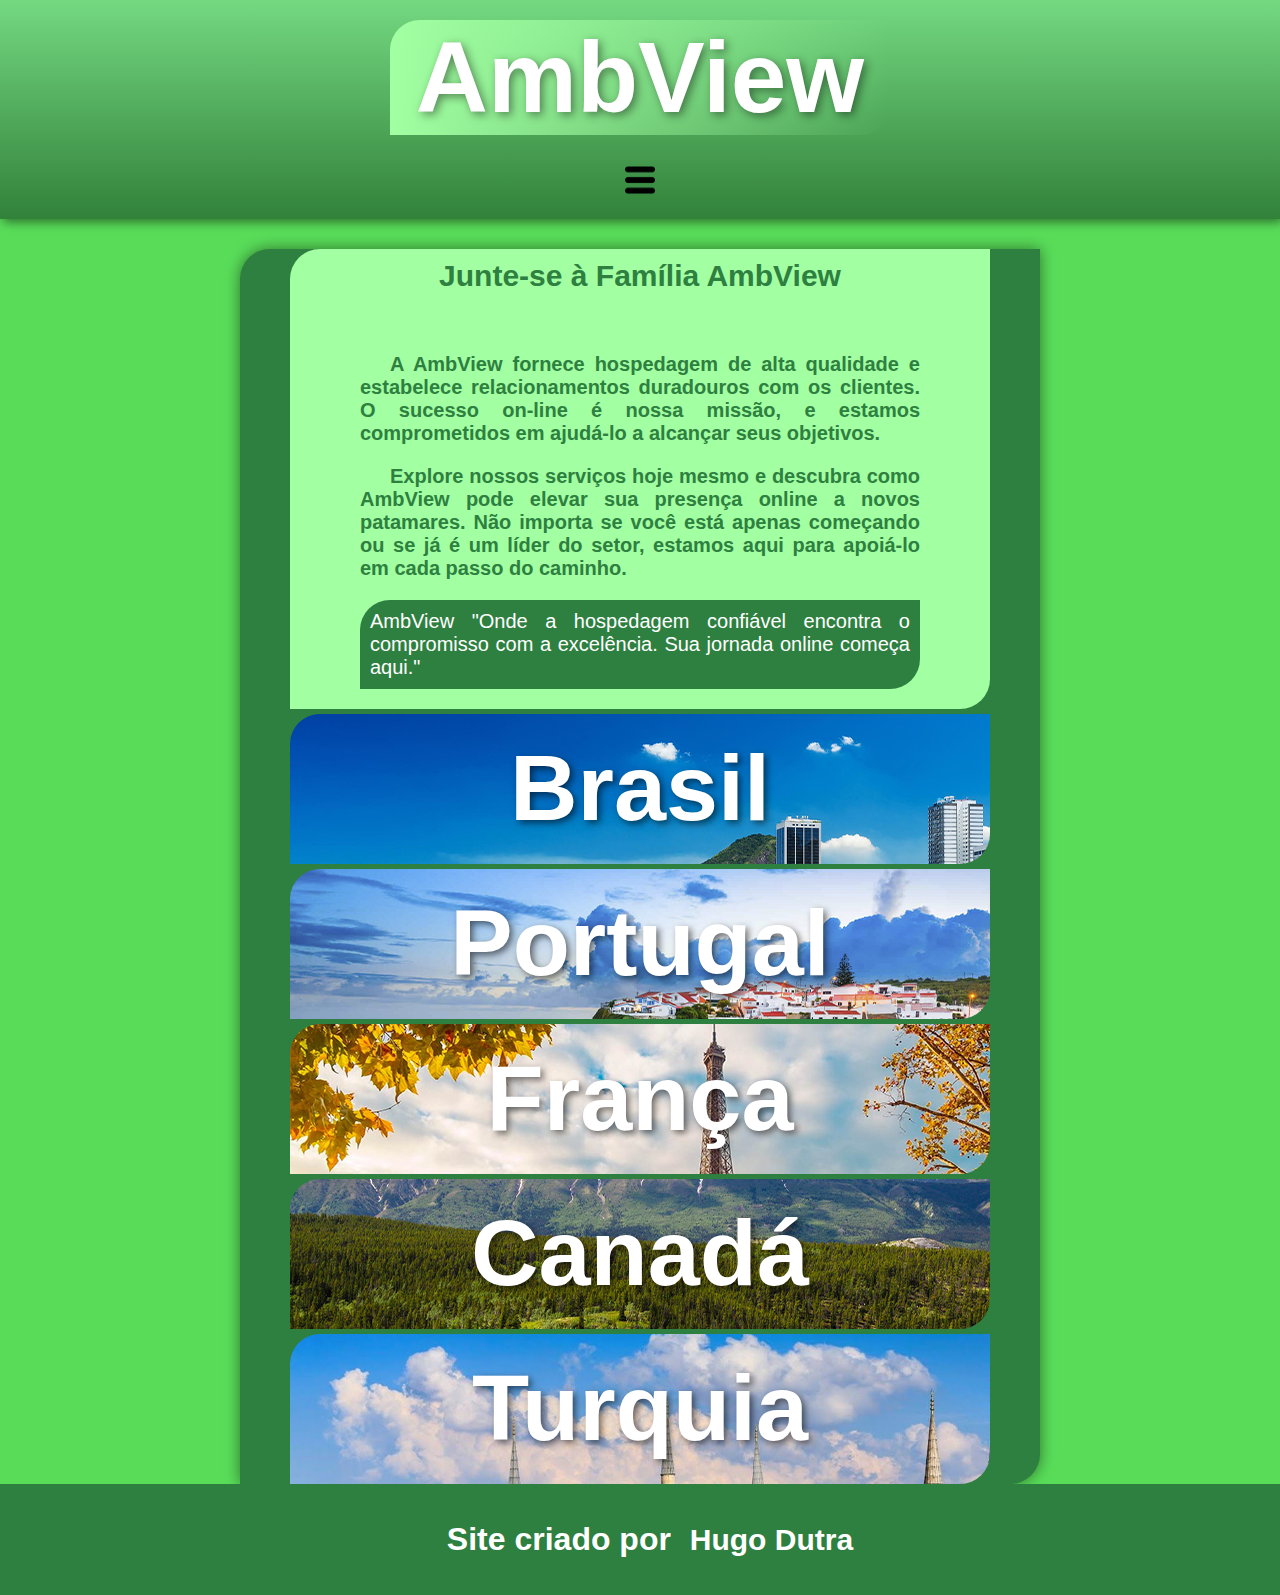
<file: index.html>
<!DOCTYPE html>
<html lang="pt-br">

<head>
    <meta charset="UTF-8">
    <meta name="viewport" content="width=device-width, initial-scale=1.0">
    <title>AmbView</title>
    <link rel="stylesheet" href="style.css">
    <link rel="shortcut icon" href="img/facionp.png" type="image/x-icon">
</head>

<body>
    <header>
        <h1>AmbView</h1>


        <nav>
            <div class="img">
                <img src="botao-de-menu.png" alt="">
                <a href="#">Menu</a>
                <a href="#">Login</a>
                <a href="#">Lugares</a>
                <a href="#">Configuração</a>
        </nav>
        </div>
    </header>

    <main>
        <section>
            <article>
                <h2>Junte-se à Família AmbView</h2>

                <article>

                        <p>
                            A AmbView fornece hospedagem de alta qualidade e estabelece relacionamentos duradouros com os clientes. O sucesso on-line é nossa missão, e estamos comprometidos em
                            ajudá-lo a alcançar seus objetivos.
                        </p>
                        <p>
                            Explore nossos serviços hoje mesmo e descubra como  AmbView pode elevar sua presença online a novos
                            patamares. Não importa se você está apenas começando ou se já é um líder do setor, estamos aqui para
                            apoiá-lo em cada passo do caminho.
                        </p>

                    <aside>AmbView "Onde a hospedagem confiável encontra o compromisso com a excelência. Sua jornada
                        online começa aqui."</aside>
                </article>


            </article>
        </section>

        <div id="lug">
            <div id="bra">
                <h3>Brasil</h3>
            </div>
            <div id="por">
                <h3>Portugal</h3>
            </div>
            <div id="fra">
                <h3>França</h3>
            </div>
            <div id="can">
                <h3>Canadá</h3>
            </div>
            <div id="tur">
                <h3>Turquia</h3>
            </div>
        </div>
    </main>
    <footer>
        <p>Site criado por <a href="#" id="insta" target="_blank" rel="next">Hugo Dutra</a></p>
    </footer>
</body>

</html>
</file>
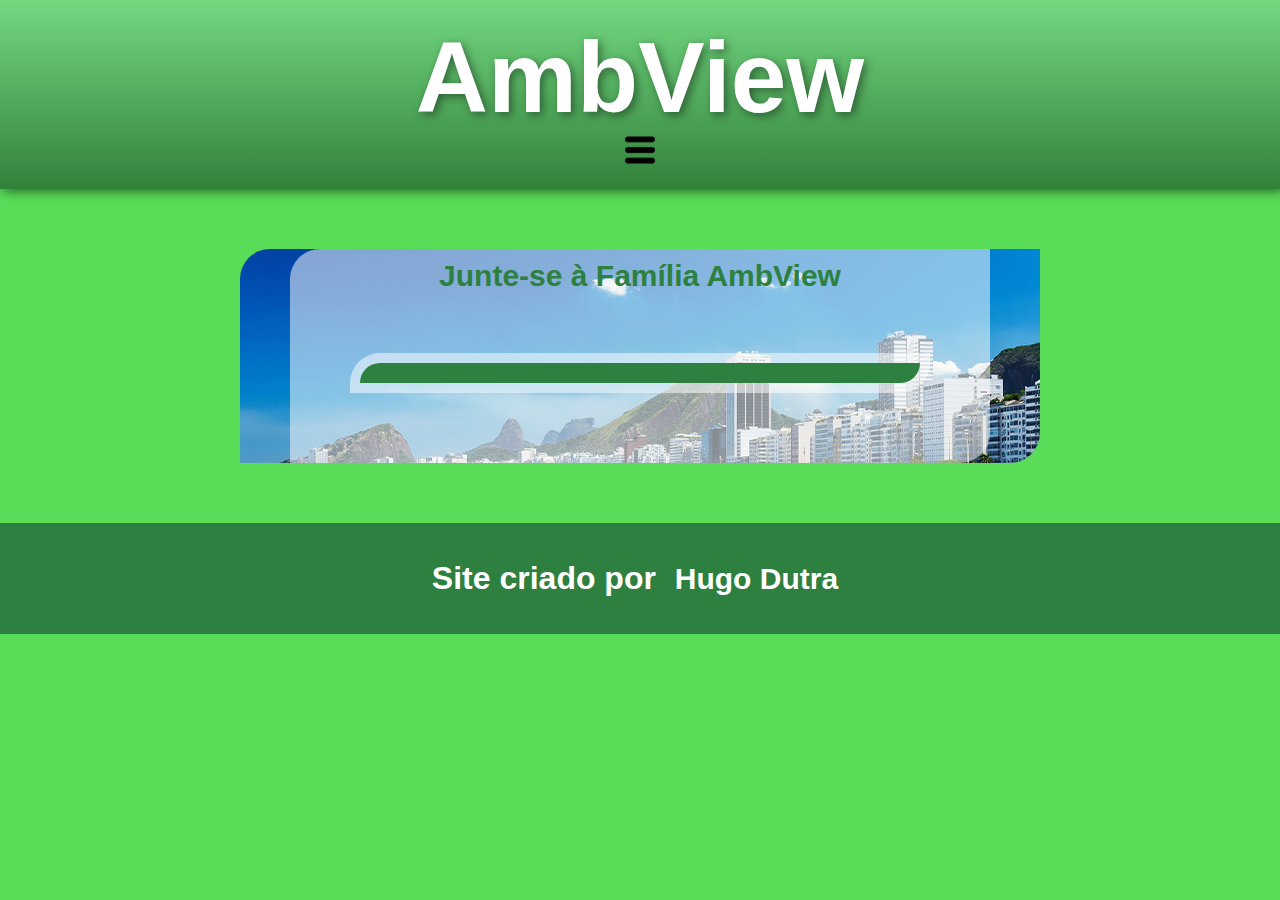
<file: brasil.html>
<!DOCTYPE html>
<html lang="pt-br">

<head>
    <meta charset="UTF-8">
    <meta name="viewport" content="width=device-width, initial-scale=1.0">
    <title>AmbView</title>
    <link rel="stylesheet" href="style01.css">
    <link rel="shortcut icon" href="img/facionp.png" type="image/x-icon">
</head>

<body>
    <header>
        <h1>AmbView</h1>


        <nav>
            <div class="img">
                <img src="botao-de-menu.png" alt="">
                <a href="#">Menu</a>
                <a href="#">Login</a>
                <a href="#">Lugares</a>
                <a href="#">Configuração</a>
        </nav>
        </div>
    </header>

    <main>
        <section>
            <article>
                <h2>Junte-se à Família AmbView</h2>

                <article>
                    <aside>

                    </aside>
                </article>


            </article>
        </section>
    </main>
    <footer>
        <p>Site criado por <a href="#" id="insta" target="_blank" rel="next">Hugo Dutra</a></p>
    </footer>
</body>

</html>
</file>
<file: style.css>
@charset "UTF-8";


body {
    font-family: Arial, Helvetica, sans-serif;
    background-color: rgb(89, 221, 89);
    color: white;
    margin: 0px 0px 0px 0px;
    height: auto;
    top: auto;
}

h1 {
    font-size: 100px;
    margin: auto;
    padding: 0px;
    text-shadow: 3px 3px 10px rgba(0, 0, 0, 0.445);
    background-image: linear-gradient(to right,  rgb(162, 255, 162), transparent);
    max-width: 500px;
    border-radius: 30px 0px 30px 0px;
}

h1:hover {
    font-size: 100px;
    margin: auto;
    padding: 0px;
    text-shadow: 3px 3px 10px rgba(0, 0, 0, 0.445);
    background-image: linear-gradient(to right,  rgb(162, 255, 162), transparent);
    max-width: 500px;
    border-radius: 0px 30px 0px 30px;
    transition-duration: 1s;
}

header {
    background-image: linear-gradient(to bottom, rgba(128, 214, 147, 0.692),rgba(32, 88, 44, 0.692));
    box-shadow: 3px 3px 10px rgba(0, 0, 0, 0.493);
    padding: 20px;
    text-align: center;
}

.img {
    margin-top: 30px;
    display: inline-block;
}

.img>img {
    height: 30px;
    width: 30px;
}

.img>a {
    display: none;
}

.img:hover>a {
    display: inline-block;
}

a {
    color: white;
    text-decoration: none;
    margin: 10px;
    font-size: 30px;
}

a:hover {
    background-color: rgba(32, 88, 44, 0.692);
    padding: 4px;
    width: 200px;
    border-radius: 30px 0px 30px 0px;
    transition-duration: 1s;
}

main {
    background-color: rgb(46, 128, 64);
    margin: 30px 30px 0px 30px;
    border-radius: 30px 0px 30px 0px;
    max-width: 800px;
    margin: auto;
    box-shadow: 0px 0px 15px rgba(0, 0, 0, 0.486);
    
}

h2 {
    text-align: center;
    margin: auto;
    color: rgb(46, 128, 64);
}

p {
    color: rgb(46, 128, 64);
    font-weight: bold;
    text-indent: 30px;
}

article {
    background-color: rgb(162, 255, 162);
    padding: 10px;
    font-size: 20px;
    text-align: justify;
    margin: 30px 50px 0px 50px;
    border-radius: 30px 0px 30px 0px

}

aside {
    background-color: rgb(46, 128, 64);
    border-radius: 30px 0px 30px 0px;
    padding: 10px;
}

#lug h3 {
    padding-top: 20px;
    margin: 5px;
}

#lug h3:hover {
    padding: 100px;
    transition-duration: 1s;
}

#bra  {
    font-size: 5em;
    text-align: center;
    text-shadow: 3px 3px 7px rgba(0, 0, 0, 0.555);
    background-image: url(lugares/bra-g.jpg);
    max-width: 700px;
    margin: auto;
    height: 150px;
    border-radius: 30px 0px 30px 0px;
}

#bra:hover  {
    font-size: 5em;
    text-align: center;
    background-image: url(lugares/bra-g.jpg);
    max-width: 700px;
    margin: auto;
    height: 300px;
    transition-duration: 1s;
    border-radius: 30px 0px 30px 0px;
    box-shadow: 3px 3px 10px rgba(0, 0, 0, 0.445);
}

#por  {
    font-size: 5em;
    text-align: center;
    text-shadow: 3px 3px 7px rgba(0, 0, 0, 0.555);
    background-image: url(lugares/por-g.jpg);
    max-width: 700px;
    margin: auto;
    height: 150px;
    border-radius: 30px 0px 30px 0px;
}

#por:hover  {
    font-size: 5em;
    text-align: center;
    background-image: url(lugares/por-g.jpg);
    max-width: 700px;
    margin: auto;
    height: 300px;
    transition-duration: 1s;
    border-radius: 30px 0px 30px 0px;
    box-shadow: 3px 3px 10px rgba(0, 0, 0, 0.445);
}

#fra  {
    font-size: 5em;
    text-align: center;
    text-shadow: 3px 3px 7px rgba(0, 0, 0, 0.555);
    background-image: url(lugares/fran-g.jpg);
    max-width: 700px;
    margin: auto;
    height: 150px;
    border-radius: 30px 0px 30px 0px;
}

#fra:hover  {
    font-size: 5em;
    text-align: center;
    background-image: url(lugares/fran-g.jpg);
    max-width: 700px;
    margin: auto;
    height: 300px;
    transition-duration: 1s;
    border-radius: 30px 0px 30px 0px;
    box-shadow: 3px 3px 10px rgba(0, 0, 0, 0.445);
}

#can  {
    font-size: 5em;
    text-align: center;
    text-shadow: 3px 3px 7px rgba(0, 0, 0, 0.555);
    background-image: url(lugares/can-g.jpg);
    max-width: 700px;
    margin: auto;
    height: 150px;
    border-radius: 30px 0px 30px 0px;
}

#can:hover  {
    font-size: 5em;
    text-align: center;
    background-image: url(lugares/bra-g.jpg);
    max-width: 700px;
    margin: auto;
    height: 300px;
    transition-duration: 1s;
    border-radius: 30px 0px 30px 0px;
    box-shadow: 3px 3px 10px rgba(0, 0, 0, 0.445);
}

#tur  {
    font-size: 5em;
    text-align: center;
    text-shadow: 3px 3px 7px rgba(0, 0, 0, 0.555);
    background-image: url(lugares/turq-g.jpg);
    max-width: 700px;
    margin: auto;
    height: 150px;
    border-radius: 30px 0px 30px 0px;
}

#tur:hover  {
    font-size: 5em;
    text-align: center;
    background-image: url(lugares/turq-g.jpg);
    max-width: 700px;
    margin: auto;
    height: 300px;
    transition-duration: 1s;
    border-radius: 30px 0px 30px 0px;
    box-shadow: 3px 3px 10px rgba(0, 0, 0, 0.445);
}

footer {
    background-color: rgb(46, 128, 64);
    color: white;
    text-align: center;
    padding: 5px;
}

footer p {
    color: white;
    font-size: 2em;
}

footer > #insta {
    color: white;
    font-size: 1em;
}
</file>
<file: style01.css>
@charset "UTF-8";


body {
    font-family: Arial, Helvetica, sans-serif;
    background-color: rgb(89, 221, 89);
    color: white;
    margin: 0px 0px 0px 0px;
    height: auto;
    top: auto;
}

h1 {
    font-size: 100px;
    margin: auto;
    padding: 0px;
    text-shadow: 3px 3px 10px rgba(0, 0, 0, 0.445);

}

header {
    background-image: linear-gradient(to bottom, rgba(128, 214, 147, 0.692),rgba(32, 88, 44, 0.692));
    box-shadow: 3px 3px 10px rgba(0, 0, 0, 0.493);
    padding: 20px;
    text-align: center;
}


.img {
    display: inline-block;
}

.img>img {
    height: 30px;
    width: 30px;
}

.img>a {
    display: none;
}

.img:hover>a {
    display: inline-block;
}

a {
    color: white;
    text-decoration: none;
    margin: 10px;
    font-size: 30px;
}

a:hover {
    background-color: rgba(32, 88, 44, 0.692);
    padding: 4px;
    width: 200px;
    border-radius: 30px 0px 30px 0px;
    transition-duration: 1s;
}

main {
    background-image: url(lugares/bra-g.jpg);
    background-repeat: no-repeat;
    margin: 30px 30px 30px 30px;
    border-radius: 30px 0px 30px 0px;
    max-width: 800px;
    margin: auto;
    
}

h2 {
    text-align: center;
    margin: auto;
    color: rgb(46, 128, 64);
}

p {
    color: rgb(46, 128, 64);
    font-weight: bold;
}

article {
    background-color: rgba(255, 255, 255, 0.521);
    padding: 10px;
    font-size: 20px;
    text-align: justify;
    margin: 60px 50px 60px 50px;
    border-radius: 30px 0px 30px 0px;
    box-shadow: 3x 3px 7px rgb(0, 0, 0) ;

}

aside {
    background-color: rgb(46, 128, 64);
    border-radius: 30px 0px 30px 0px;
    padding: 10px;
}


footer {
    background-color: rgb(46, 128, 64);
    color: white;
    text-align: center;
    padding: 5px;

}

footer p {
    color: white;
    font-size: 2em;
}

footer > #insta {
    color: white;
    font-size: 1em;
}
</file>
